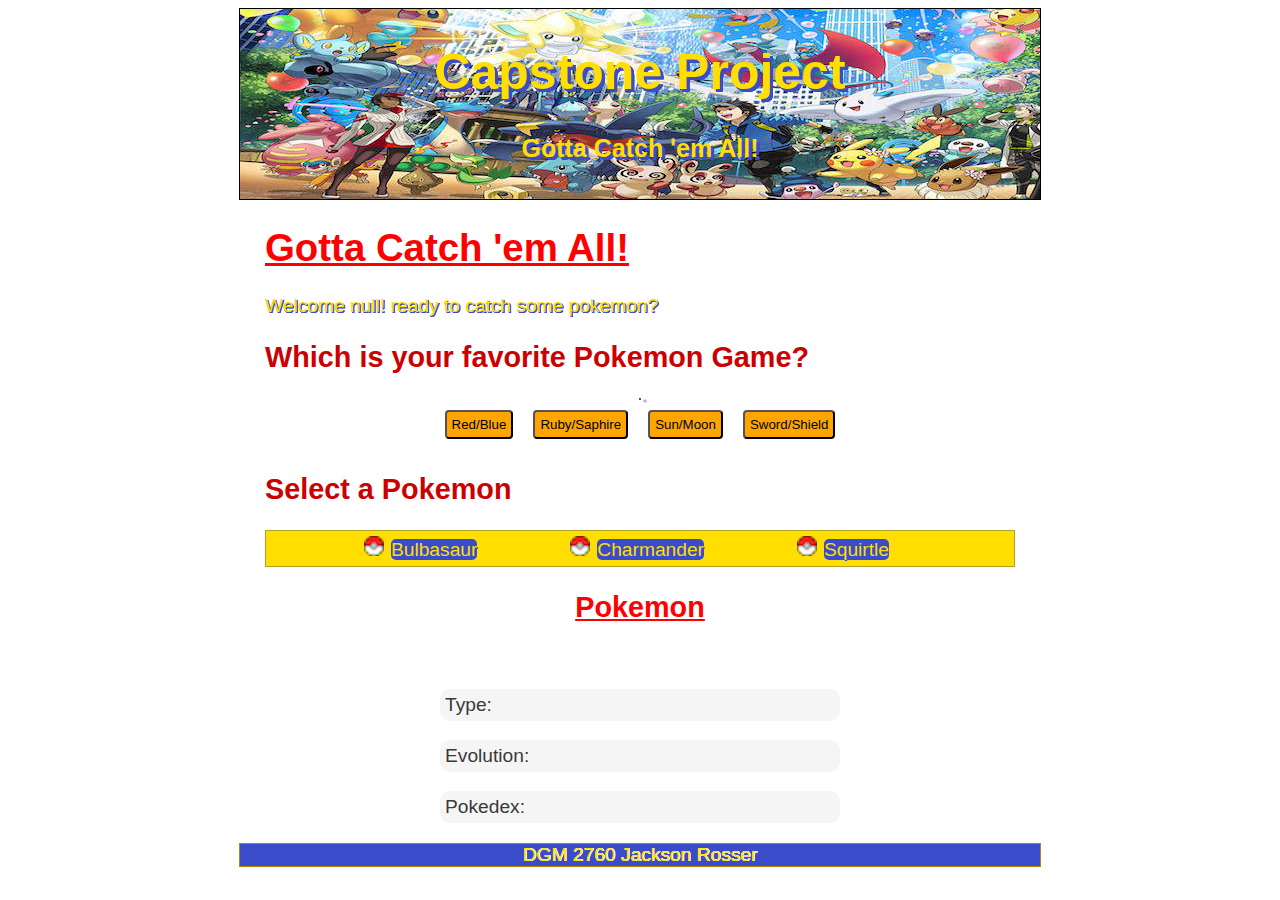
<file: Capstone/index.html>
<!DOCTYPE html>
<html lang="en">

<head>
    <meta charset="UTF-8">
    <meta name="viewport" content="width=device-width, initial-scale=1.0">
    <title>Capstone Project </title>
    <link href="css/styles.css" rel="stylesheet" type="text/css" />
</head>

<body>
    <header>
        <h1 id="title">Capstone Project</h1>
        <h2 id="slogan">Gotta Catch 'em All!</h2>
    </header>

    <main>
        <h1 class="subHead">Gotta Catch 'em All!</h1>
        <p id="welcomeMessage"></p>
                <!--
Objectives: 
            If else/ or switch statements
            Create elements, set their values, and append them to the DOM using JAVA
            Custom Function that uses parameters and returns values
            Use template literals to combine strings and embedded expressions.
            Create JavaScript objects with properties and methods.
            Use modern JavaScript Array methods to create, append, copy, or delete items from arrays.
            Load an external JSON file or Fetch remote JSON data (e.g. from a favorite API) and display the data in your web page.

            THANKS SO MUCH FOR A GREAT SEMESTER :)

        -->
<h2 class="sectionHead">Which is your favorite Pokemon Game?</h2>
<div id="sectionOne">

<div id="gameDisplay">

</div>

<div id="buttonList">
    <button id="redBlue">Red/Blue</button>
    <button id="rubySaph">Ruby/Saphire</button>
    <button id="sunMoon">Sun/Moon</button>
    <button id="swordShield">Sword/Shield</button>
</div>
<p id="message"></p>
</div>
            <h2 class ="sectionHead">Select a Pokemon</h2>
            <ul class="starters">
                <li><a href="#" id="bulbasaur">Bulbasaur</a></li>
                <li><a href="#" id="charmander">Charmander</a></li>
                <li><a href="#" id='squirtle'>Squirtle</a></li>

            </ul>
<div id=pokeDetails>
            <h2 id="pokeName" class="subHead">Pokemon</h2>
            <img id="pokeImage">
            <p>Type: <span id="type"></span></p>
            <p>Evolution: <span id="evolution"></span></p>
            <p>Pokedex: <span id="pokedex"></span></p>


</div>
        
    </main>

    <footer>
        <p>DGM 2760 Jackson Rosser</p>
    </footer>
    <script type="text/javascript" src="javascript/main.js"></script>
</body>

</html>
</file>
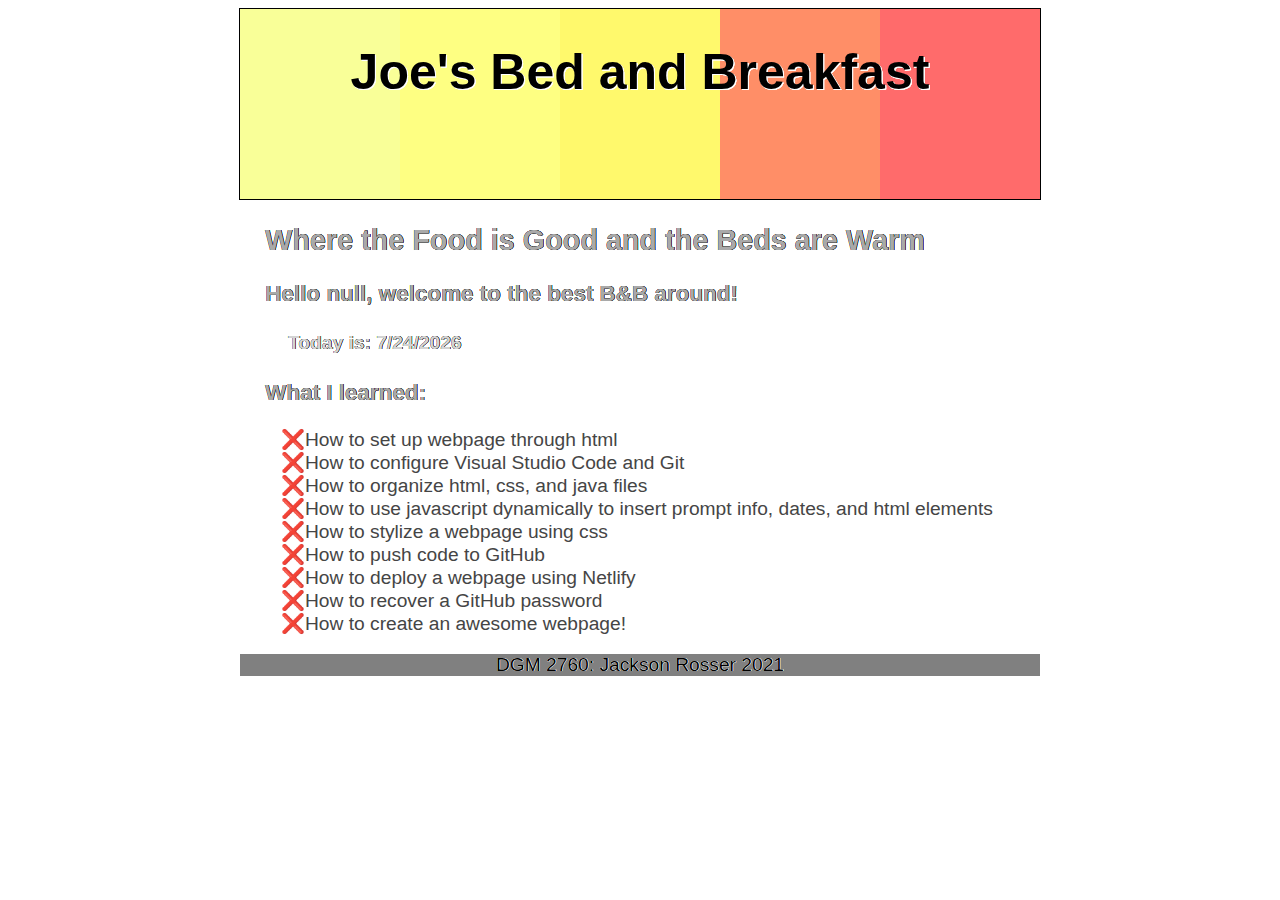
<file: unit01/index.html>
<!DOCTYPE html>
<html lang="en">

<head>
    <meta charset="UTF-8">
    <meta name="viewport" content="width=device-width, initial-scale=1.0">
    <title>01 Joe's Bed & Breakfast</title>
    <link href="css/styles.css" rel="stylesheet" type="text/css">
</head>

<body>
    <header>
        <h1 id="mainTitle"></h1>
        <!--<h2 id="slogan" class="subhead"></h2>-->
    </header>
    <main>
        <!--
            <h1 id="pageName"></h1> -->
        <h2 id="slogan" class="subhead"></h2>
        <h3 id="welcomeMessage"></h3>
        <h4 id="date"> Today is:
            <!--<script> 
                let theDate = new Date()
                document.write(theDate.toLocaleDateString())
                </script>-->

        </h4>

        <h3>What I learned:</h3>

        <ul id="objectives">
            <li>How to set up webpage through html</li>
            <li>How to configure Visual Studio Code and Git</li>
            <li>How to organize html, css, and java files</li>
            <li>How to use javascript dynamically to insert prompt info, dates, and html elements</li>
            <li>How to stylize a webpage using css</li>
            <li>How to push code to GitHub</li>
            <li>How to deploy a webpage using Netlify</li>
            <li>How to recover a GitHub password</li>
            <li>How to create an awesome webpage!</li>
        </ul>
    </main>
    <footer>
        <p>
            DGM 2760: Jackson Rosser 2021
        </p>
    </footer>
    <script type="text/javascript" src="javascript/main.js"></script>
</body>

</html>
</file>
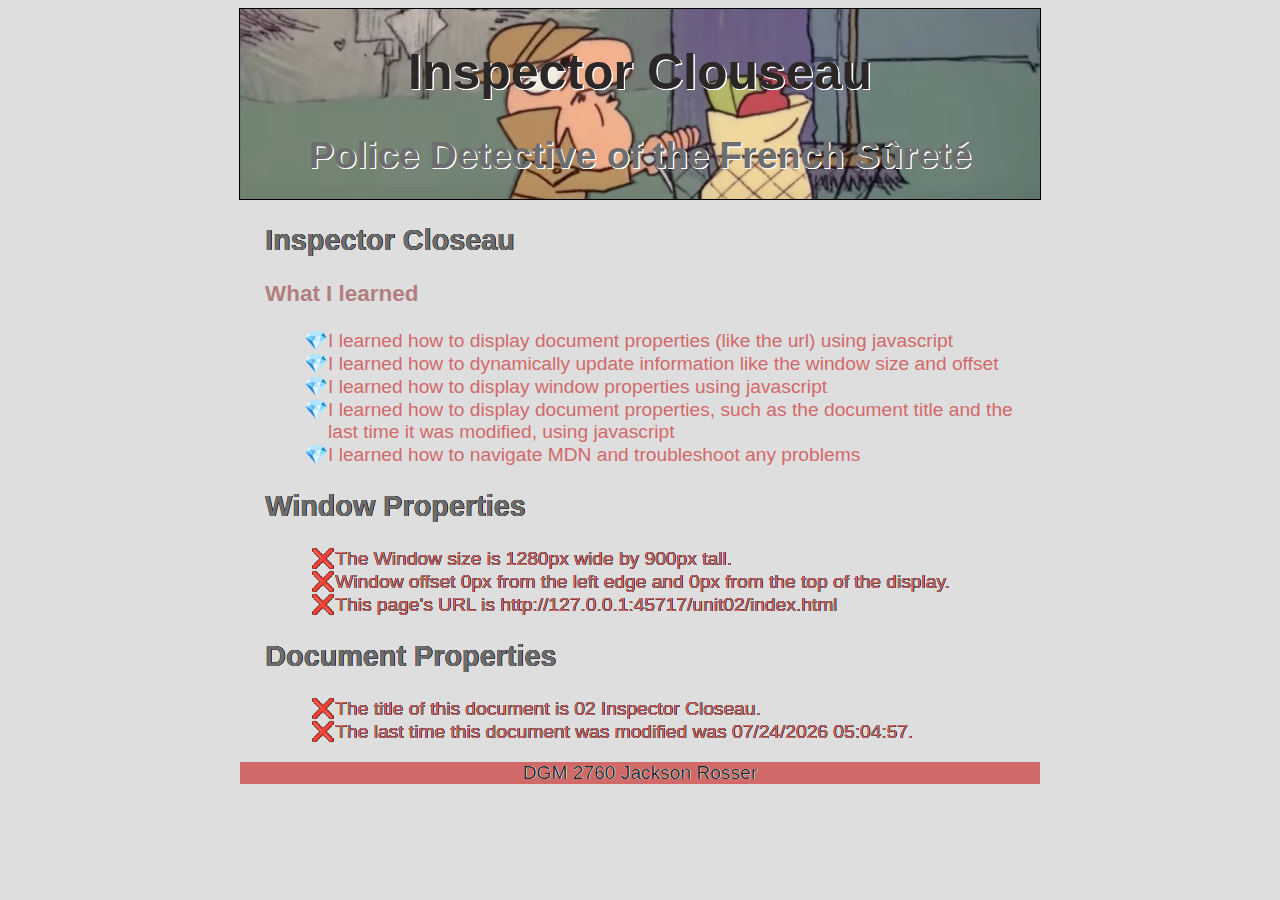
<file: unit02/index.html>
<!DOCTYPE html>
<html lang="en">  
  
<head>
    <meta charset="UTF-8">
    <meta name="viewport" content="width=device-width, initial-scale=1.0">
    <title>02 Inspector Closeau</title>

    <link href="css/styles.css" rel="stylesheet" type="text/css" />
</head>

<body onresize=reDisplay() onplaying =reDisplay()> 
    <header>
        <h1 id="title"></h1>
        <h2 id="slogan"></h2>
    </header>

    <main>
        <h2 class= "subHead">Inspector Closeau</h1>
        <h3>What I learned</h2>
        <ul class="objectives">
            <li>I learned how to display document properties (like the url) using javascript</li>
            <li>I learned how to dynamically update information like the window size and offset</li>
            <li>I learned how to display window properties using javascript</li>
            <li>I learned how to display document properties, such as the document title and the    last
                time it was modified, using javascript</li>
            <li>I learned how to navigate MDN and troubleshoot any problems</li>
        </ul>
        <h2>Window Properties</h2>
        <p id=windowProp class="info"></p>

        <h2>Document Properties</h2>
        <p id=documentProp class="info"></p>
    </main>
 
    <footer>
        <p>DGM 2760 Jackson Rosser</p>
    </footer>
    <script type="text/javascript" src="javascript/main.js"></script>
</body>

</html>
</file>
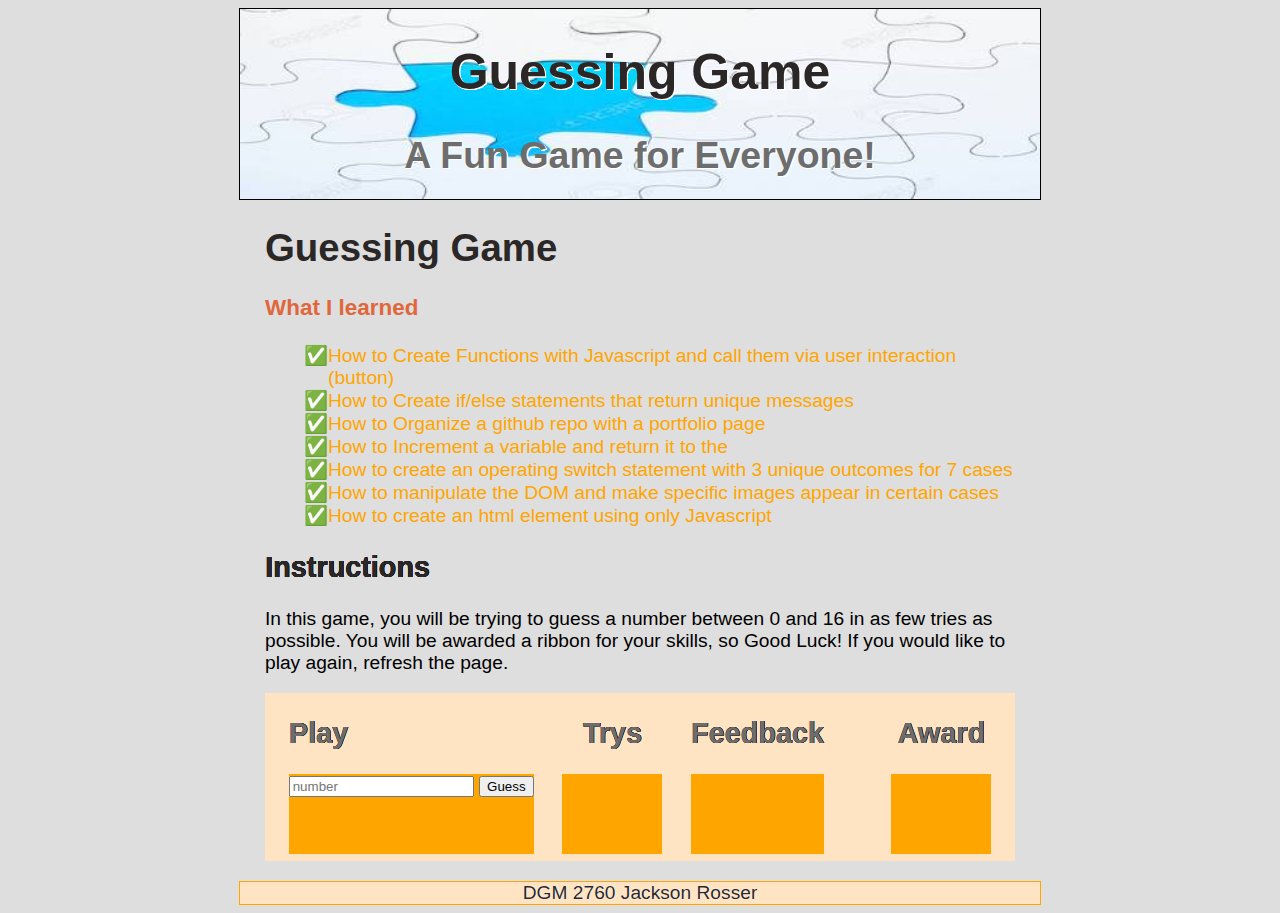
<file: unit03/index.html>
<!DOCTYPE html>
<html lang="en">

<head>
    <meta charset="UTF-8">
    <meta name="viewport" content="width=device-width, initial-scale=1.0">
    <title>03 Guessing Game</title>

    <link href="css/styles.css" rel="stylesheet" type="text/css" />
</head>

<body>
    <header>
        <h1 id="title"></h1>
        <h2 id="slogan"></h2>
    </header>

    <main>
        <h1 class="subHead">Guessing Game</h1>
        <h3>What I learned</h3>
        <ul class="objectives">
            <li>How to Create Functions with Javascript and call them via user interaction (button)</li>
            <li>How to Create if/else statements that return unique messages</li>
            <li>How to Organize a github repo with a portfolio page</li>
            <li>How to Increment a variable and return it to the </li>
            <li>How to create an operating switch statement with 3 unique outcomes for 7 cases</li>
            <li>How to manipulate the DOM and make specific images appear in certain cases</li>
            <li>How to create an html element using only Javascript</li>
        </ul>
        <h2 id="instructions">Instructions</h2>
        <p>In this game, you will be trying to guess a number between 0 and 16 in as few tries as possible.
            You will be awarded a ribbon for your skills, so Good Luck! If you would like to play again, refresh
            the page.
        </p>
        <div id="gameArea">
        <article class="a1">
            <h2>Play</h2>
            <div class="playingField">
                <input id="guess" type="number" placeholder="number" />
                <button onclick="evalGuess()">Guess</button>
            </div>
        </article>
        <article class="a2">
            <h2>Trys</h2>
            <div id="attempts" class="playingField"></div>
        </article>

        <article class="a3">
            <h2>Feedback</h2>
            <div id="feedback" class="playingField"></div>
        </article>
        <div class="collapse"></div>
        <article class="a4">
            <h2>Award</h2>
            <div id="ribbon" class="playingField"></div>
        </article>
    </div>
    </main>

    <footer>
        <p>DGM 2760 Jackson Rosser</p>
    </footer>
    <script type="text/javascript" src="javascript/main.js"></script>
</body>

</html>
</file>
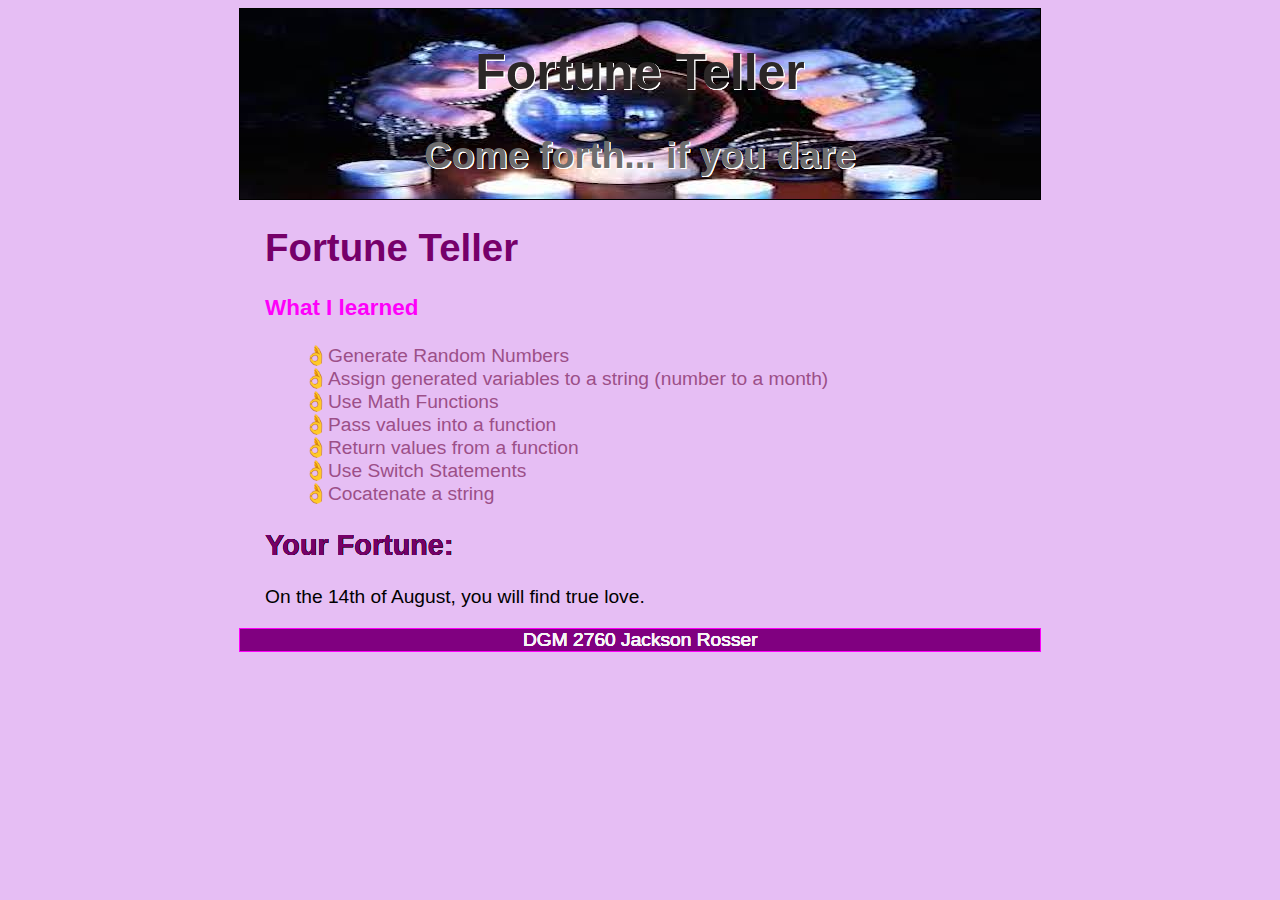
<file: unit04/index.html>
<!DOCTYPE html>
<html lang="en">

<head>
    <meta charset="UTF-8">
    <meta name="viewport" content="width=device-width, initial-scale=1.0">
    <title>04 Fortune Teller</title>

    <link href="css/styles.css" rel="stylesheet" type="text/css" />
</head>

<body>
    <header>
        <h1 id="title">Fortune Teller</h1>
        <h2 id="slogan">Come forth... if you dare</h2>
    </header>

    <main>
        <h1 class="subHead">Fortune Teller </h1>
        <h3>What I learned</h3>
        <ul class="objectives">
            <li>Generate Random Numbers</li>
            <li>Assign generated variables to a string (number to a month)</li>
            <li>Use Math Functions</li>
            <li>Pass values into a function</li>
            <li>Return values from a function</li>
            <li>Use Switch Statements</li>
            <li>Cocatenate a string</li>
        </ul>
        <h2 class="subHead">Your Fortune:</h2>

        <p id="fortune"></p>

    </main>

    <footer>
        <p>DGM 2760 Jackson Rosser</p>
    </footer>
    <script type="text/javascript" src="javascript/main.js"></script>
</body>

</html>
</file>
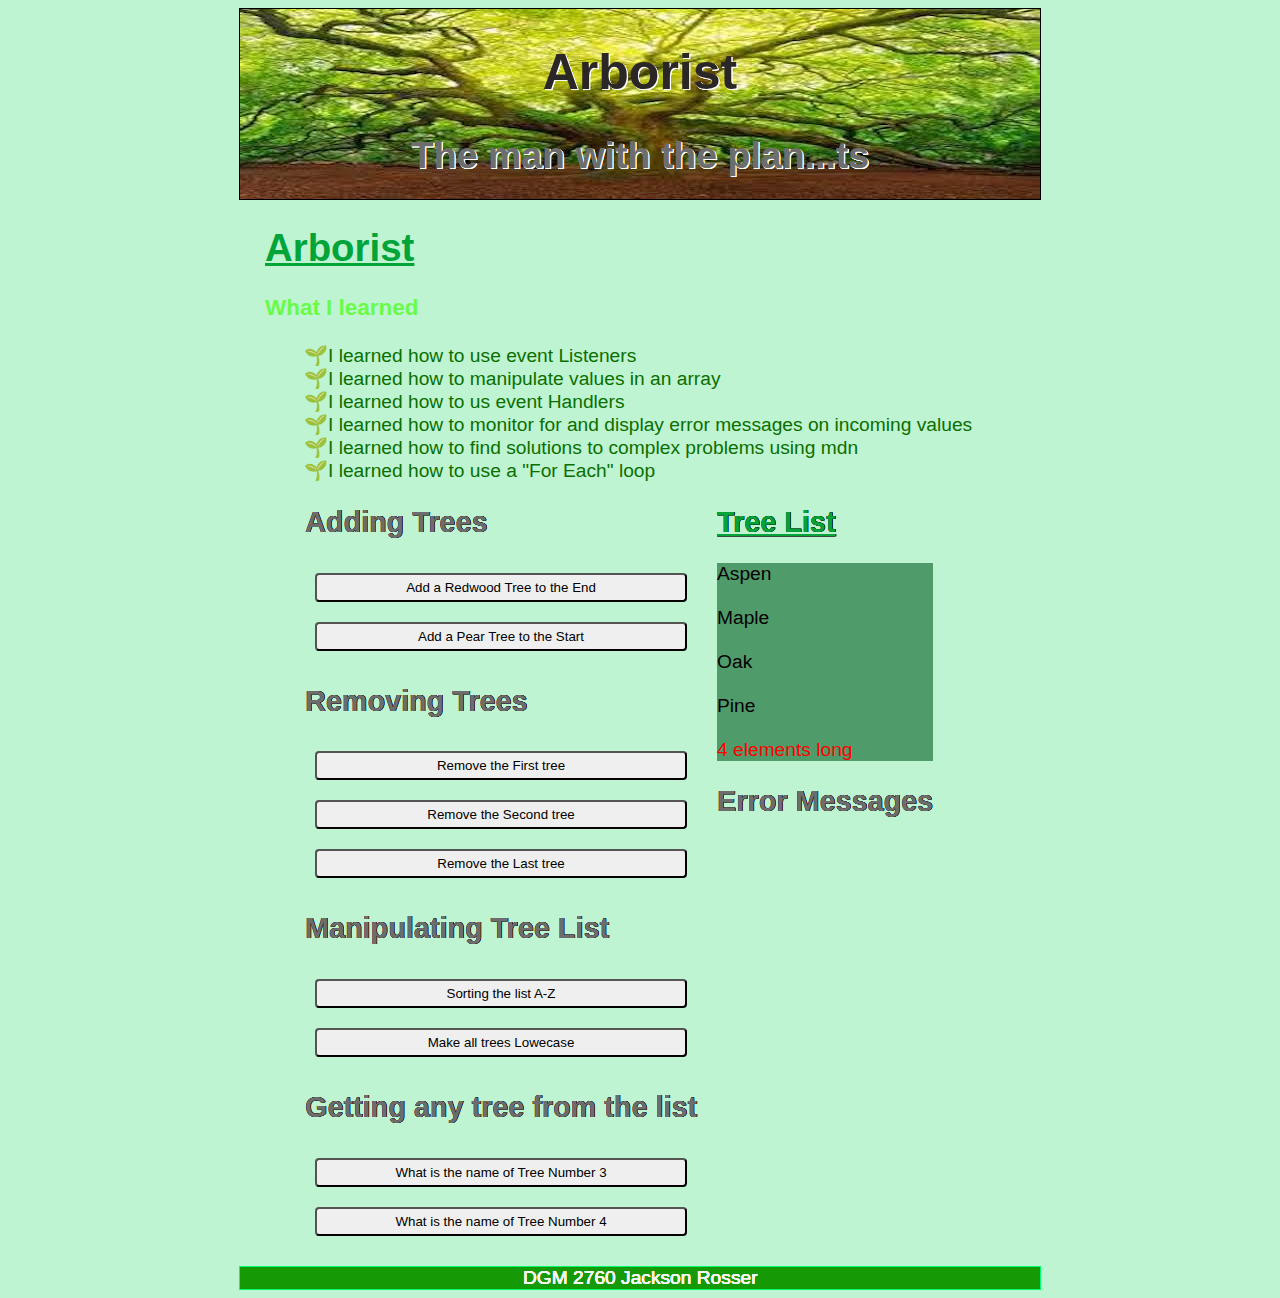
<file: unit05/index.html>
<!DOCTYPE html>
<html lang="en">

<head>
    <meta charset="UTF-8">
    <meta name="viewport" content="width=device-width, initial-scale=1.0">
    <title>05 Arborist</title>

    <link href="css/styles.css" rel="stylesheet" type="text/css" />
</head>

<body>
    <header>
        <h1 id="title">Arborist</h1>
        <h2 id="slogan">The man with the plan...ts</h2>
    </header>

    <main>
        <h1 class="subHead">Arborist</h1>
        <h3>What I learned</h3>
        <ul class="objectives">
            <li>I learned how to use event Listeners</li>
            <li>I learned how to manipulate values in an array</li>
            <li>I learned how to us event Handlers</li>
            <li>I learned how to monitor for and display error messages on incoming values</li>
            <li>I learned how to find solutions to complex problems using mdn</li>
            <li>I learned how to use a "For Each" loop</li>

            <div id="newArea">

                <div id="buttonArea">
                    <h2>Adding Trees</h2>
                    <div class="buttonList">
                    <button id="add_redwood">Add a Redwood Tree to the End</button>
                    <button id="add_pear">Add a Pear Tree to the Start</button>
                    </div>
                    <h2>Removing Trees</h2>
                    <div class="buttonList">
                    <button id="remove_tree1">Remove the First tree</button>
                    <button id="remove_tree2">Remove the Second tree </button>
                    <button id="remove_treeLast">Remove the Last tree</button>
                    </div>
                    <h2>Manipulating Tree List</h2>
                    <div class="buttonList">
                    <button id="sortTrees">Sorting the list A-Z</button>
                    <button id="lowerTrees">Make all trees Lowecase</button>
                    </div>
                    <h2>Getting any tree from the list</h2>
                    <div class="buttonList">
                    <button id="showName3">What is the name of Tree Number 3</button>
                    <button id="showName4">What is the name of Tree Number 4</button>
                    </div>
                </div>

                <div id="displayArea">
                    <aside>
                        <h2 class="subHead">Tree List</h2>
                        <div id="treeDisplay"></div>
                        <h2>Error Messages</h2>
                        <div id="errorDisplay"></div>
                    </aside>
                </div>

            </div>
    </main>

    <footer>
        <p>DGM 2760 Jackson Rosser</p>
    </footer>
    <script type="text/javascript" src="javascript/main.js"></script>
</body>

</html>
</file>
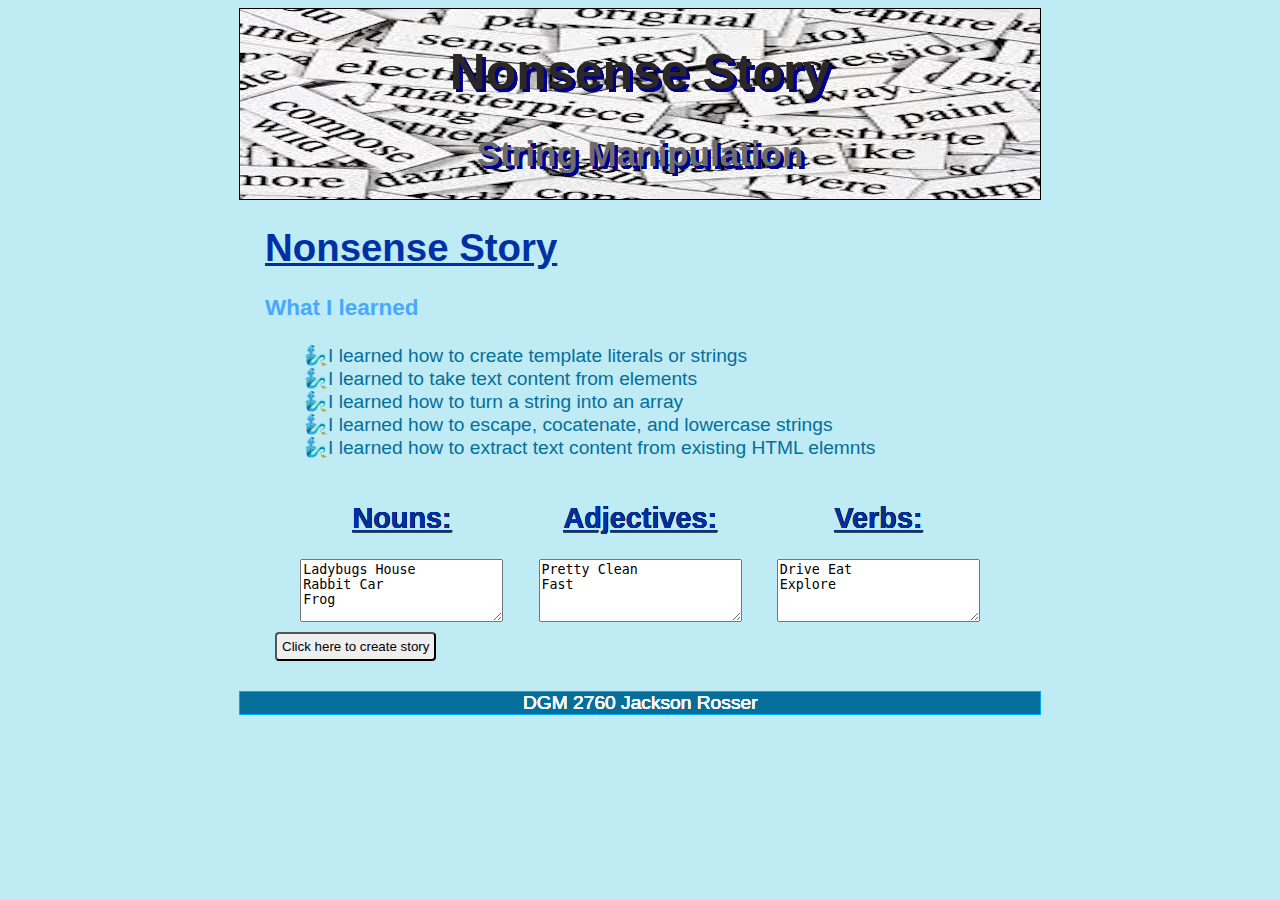
<file: unit06/index.html>
<!DOCTYPE html>
<html lang="en">

<head>
    <meta charset="UTF-8">
    <meta name="viewport" content="width=device-width, initial-scale=1.0">
    <title>06 Nonsense Story </title>
    <link href="css/styles.css" rel="stylesheet" type="text/css" />
</head>

<body>
    <header>
        <h1 id="title">Nonsense Story</h1>
        <h2 id="slogan">String Manipulation</h2>
    </header>

    <main>
        <h1 class="subHead">Nonsense Story</h1>
        <h3>What I learned</h3>
        <ul class="objectives">
            <li>I learned how to create template literals or strings</li>
            <li>I learned to take text content from elements</li>
            <li>I learned how to turn a string into an array</li>
            <li>I learned how to escape, cocatenate, and lowercase strings</li>
            <li>I learned how to extract text content from existing HTML elemnts</li>
        </ul>

            <div id="newArea">
                <article>
                    <h2>Nouns:</h2>
                    <textarea id="nouns">Ladybugs House
Rabbit Car
Frog</textarea>
                </article>

                <article>
                    <h2>Adjectives:</h2>
                    <textarea id="adjectives">
Pretty Clean
Fast</textarea>
                </article>

                <article>
                    <h2>Verbs:</h2>
                    <textarea id="verbs">
Drive Eat
Explore</textarea>
                </article>
            </div>
    <button onclick="tellStory()">Click here to create story</button>
            <div id="storyDisplay">
                <p id="story"></p>
            </div>
    </main>

    <footer>
        <p>DGM 2760 Jackson Rosser</p>
    </footer>
    <script type="text/javascript" src="javascript/main.js"></script>
</body>

</html>
</file>
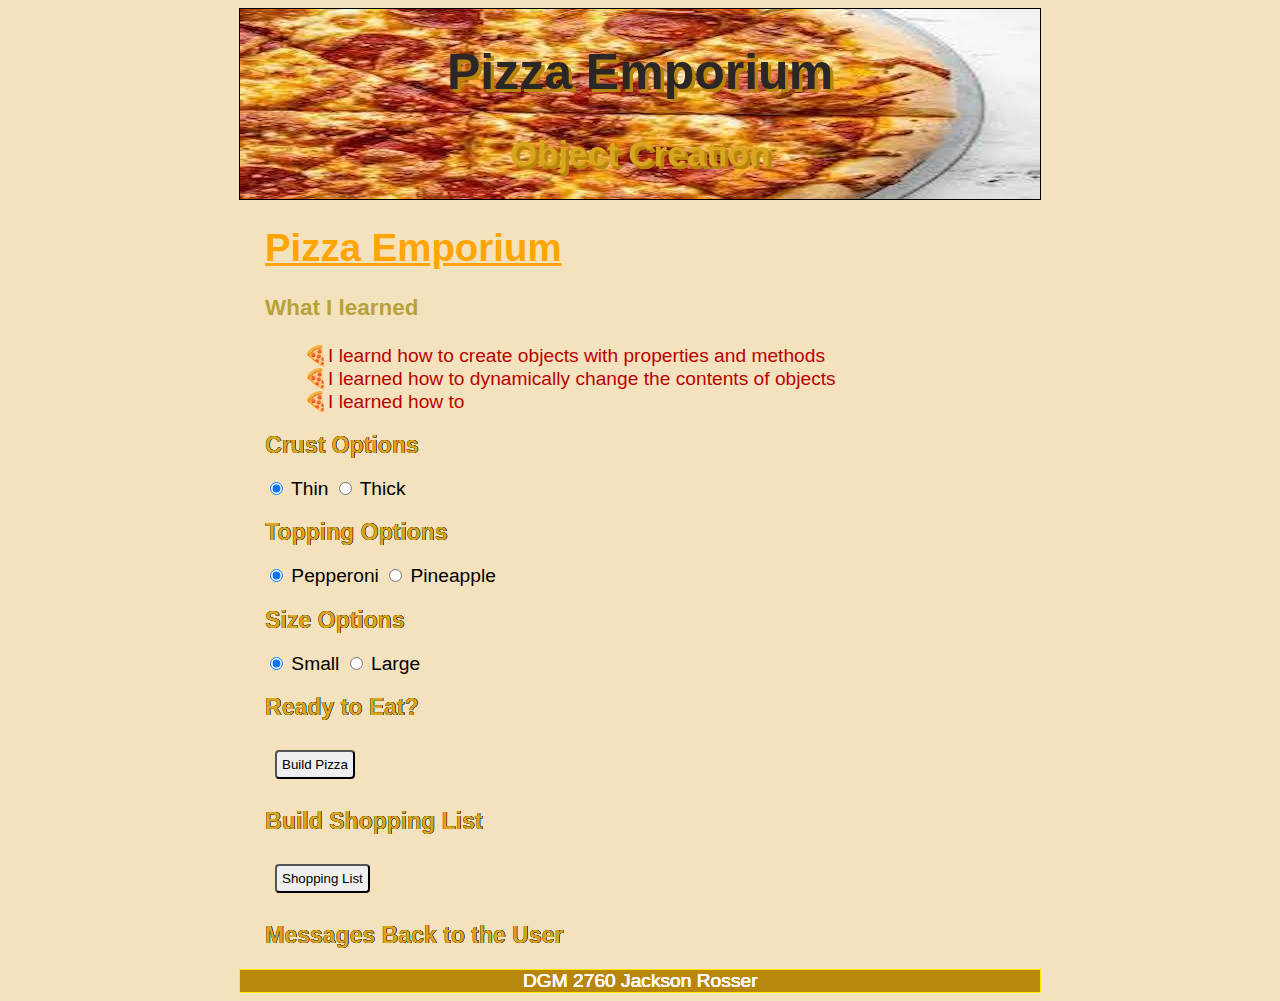
<file: unit07/index.html>
<!DOCTYPE html>
<html lang="en">

<head>
    <meta charset="UTF-8">
    <meta name="viewport" content="width=device-width, initial-scale=1.0">
    <title>07 Pizza Emporium </title>
    <link href="css/styles.css" rel="stylesheet" type="text/css" />
</head>

<body>
    <header>
        <h1 id="title">Pizza Emporium</h1>
        <h2 id="slogan">Object Creation</h2>
    </header>

    <main>
        <h1 class="subHead">Pizza Emporium</h1>
        <h3>What I learned</h3>
        <ul class="objectives">
            <li>I learnd how to create objects with properties and methods</li>
            <li>I learned how to dynamically change the contents of objects</li>
            <li>I learned how to </li>
        </ul>
        <div id="menu">
            
                <h2>Crust Options</h2>
                <input type="radio" id="thin" name="crust" value="thin" checked>
                <label for="thin">Thin</label>

                <input type="radio" id="thick" name="crust" value="thick">
                <label for="thick">Thick</label>

                <h2>Topping Options</h2>
                <input type="radio" id="pepperoni" name="topping" value="pepperoni" checked>
                <label for="pepperoni">Pepperoni</label>

                <input type="radio" id="pineapple" name="topping" value="pineapple">
                <label for="pineapple">Pineapple</label>

                <h2>Size Options</h2>
                <input type="radio" id="small" name="size" value="small" checked>
                <label for="small">Small</label>

                <input type="radio" id="large" name="size" value="large">
                <label for="large">Large</label>
                <h2>Ready to Eat?</h2>
                <button id="build">Build Pizza</button>

                <h2>Build Shopping List</h2>
                <button id="shopping">Shopping List</button>
            

            
                <h2>Messages Back to the User</h2>
                <p id="feedback"></p>

                
            
        </div>
    </main>

    <footer>
        <p>DGM 2760 Jackson Rosser</p>
    </footer>
    <script type="text/javascript" src="javascript/main.js"></script>
</body>

</html>
</file>
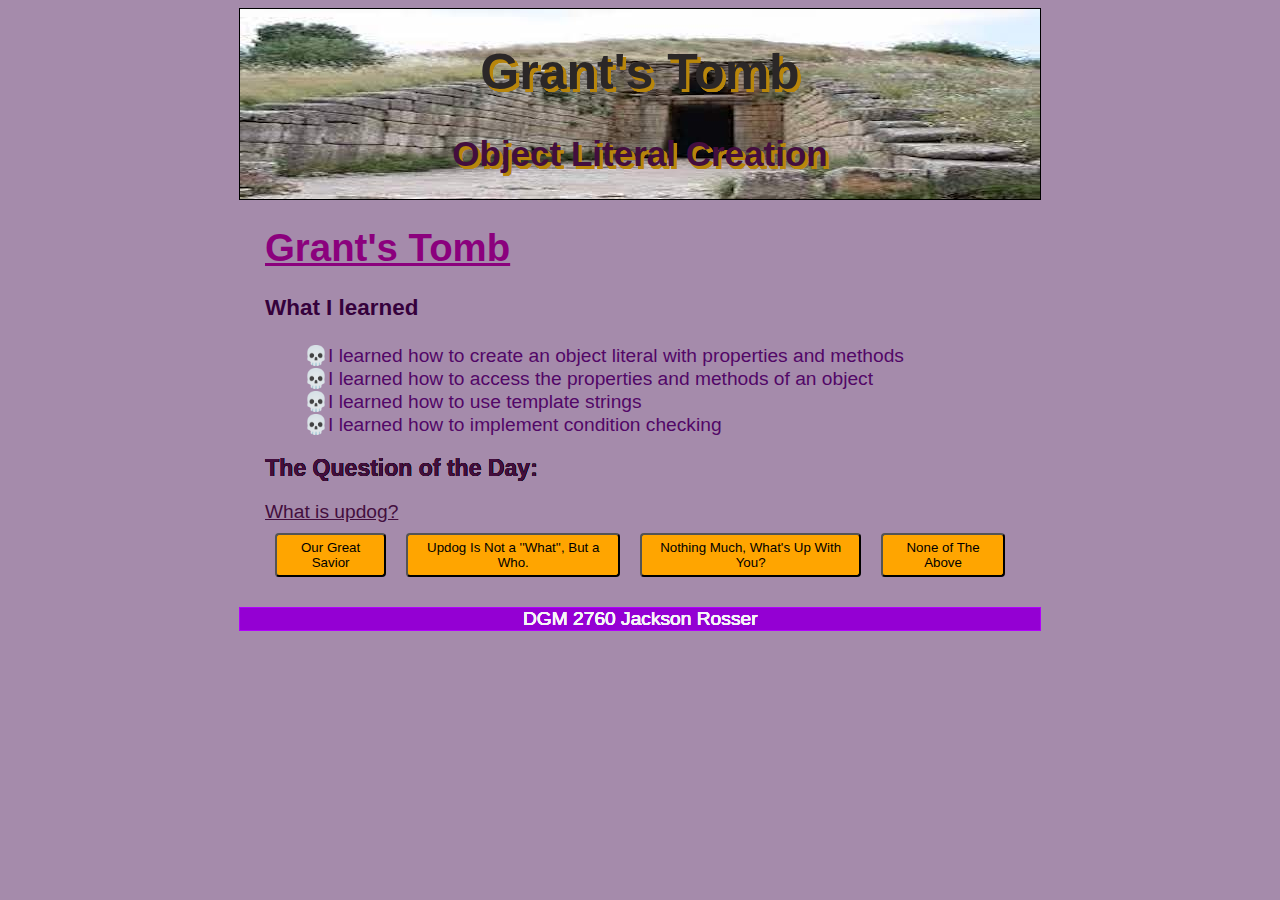
<file: unit08/index.html>
<!DOCTYPE html>
<html lang="en">

<head>
    <meta charset="UTF-8">
    <meta name="viewport" content="width=device-width, initial-scale=1.0">
    <title>08 Grant's Tomb </title>
    <link href="css/styles.css" rel="stylesheet" type="text/css" />
</head>

<body>
    <header>
        <h1 id="title">Grant's Tomb</h1>
        <h2 id="slogan">Object Literal Creation</h2>
    </header>

    <main>
        <h1 class="subHead">Grant's Tomb</h1>
        <h3>What I learned</h3>
        <ul class="objectives">
            <li>I learned how to create an object literal with properties and methods</li>
            <li>I learned how to access the properties and methods of an object</li>
            <li>I learned how to use template strings</li>
            <li>I learned how to implement condition checking</li>
        </ul>
        <div id="menu">
            <h2>The Question of the Day:</h2>
            <div id = "stem"></div>
            <div id= "buttons">
                <button id="answer1"></button>
                <button id="answer2"></button>
                <button id="answer3"></button>
                <button id="answer4"></button>
            </div>
            <div class= "feedback">

            </div>

        </div>
    </main>

    <footer>
        <p>DGM 2760 Jackson Rosser</p>
    </footer>
    <script type="text/javascript" src="javascript/main.js"></script>
</body>

</html>
</file>
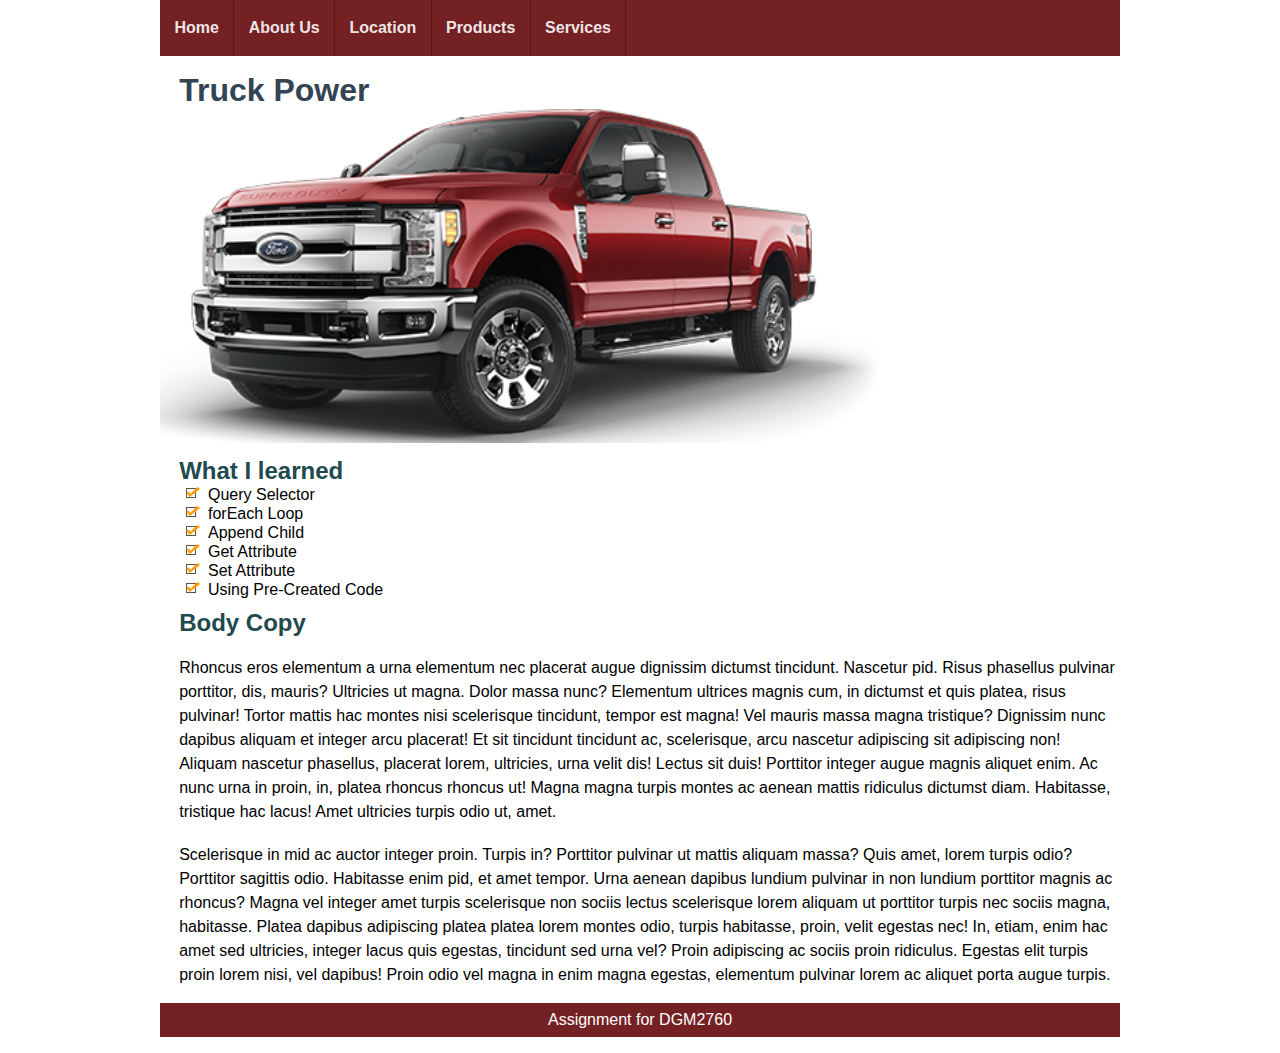
<file: unit09/index.html>
<!doctype html>
<html>
<head>
<!-- TELLS PHONES NOT TO LIE ABOUT THEIR WIDTH -->
<meta name="viewport" content="width=device-width, initial-scale=1, maximum-scale=1">
<meta charset="UTF-8">
<title>09 Menu Duplication</title>
<link href="css/styles.css" rel="stylesheet" type="text/css">

</head>

<body>
<div class="smallMenuLink"><a href="#smallNavArea">MENU</a></div>


<nav>
<ul id="primaryNavigation">
<li><a href="index.html">Home</a></li>
<li><a href="about.html">About Us</a></li>
<li><a href="location.html">Location</a></li>
<li><a href="products.html">Products</a></li>
<li><a href="services.html">Services</a></li>
</ul>
<div class="keepOpen"></div>
</nav>


<main>
<h1>Truck Power</h1>
<img class="myPhoto" src="images/truck.png">
<h2>What I learned</h2>
<ul class="objectives">
<li>Query Selector</li>
<li>forEach Loop</li>
<li>Append Child</li>
<li>Get Attribute</li>
<li>Set Attribute</li>
<li>Using Pre-Created Code</li>
</ul>

<h2>Body Copy</h2>
<p>Rhoncus eros elementum a urna elementum nec placerat augue dignissim dictumst tincidunt. Nascetur pid. Risus phasellus pulvinar porttitor, dis, mauris? Ultricies ut magna. Dolor massa nunc? Elementum ultrices magnis cum, in dictumst et quis platea, risus pulvinar! Tortor mattis hac montes nisi scelerisque tincidunt, tempor est magna! Vel mauris massa magna tristique? Dignissim nunc dapibus aliquam et integer arcu placerat! Et sit tincidunt tincidunt ac, scelerisque, arcu nascetur adipiscing sit adipiscing non! Aliquam nascetur phasellus, placerat lorem, ultricies, urna velit dis! Lectus sit duis! Porttitor integer augue magnis aliquet enim. Ac nunc urna in proin, in, platea rhoncus rhoncus ut! Magna magna turpis montes ac aenean mattis ridiculus dictumst diam. Habitasse, tristique hac lacus! Amet ultricies turpis odio ut, amet.</p>

<p>Scelerisque in mid ac auctor integer proin. Turpis in? Porttitor pulvinar ut mattis aliquam massa? Quis amet, lorem turpis odio? Porttitor sagittis odio. Habitasse enim pid, et amet tempor. Urna aenean dapibus lundium pulvinar in non lundium porttitor magnis ac rhoncus? Magna vel integer amet turpis scelerisque non sociis lectus scelerisque lorem aliquam ut porttitor turpis nec sociis magna, habitasse. Platea dapibus adipiscing platea platea lorem montes odio, turpis habitasse, proin, velit egestas nec! In, etiam, enim hac amet sed ultricies, integer lacus quis egestas, tincidunt sed urna vel? Proin adipiscing ac sociis proin ridiculus. Egestas elit turpis proin lorem nisi, vel dapibus! Proin odio vel magna in enim magna egestas, elementum pulvinar lorem ac aliquet porta augue turpis.</p>



</main>
<nav id="smallNavArea"></nav>
<footer>
<p>Assignment for DGM2760</p>
</footer>

</body>
<script type="text/javascript" src="js/main.js"></script>
</html>
</file>
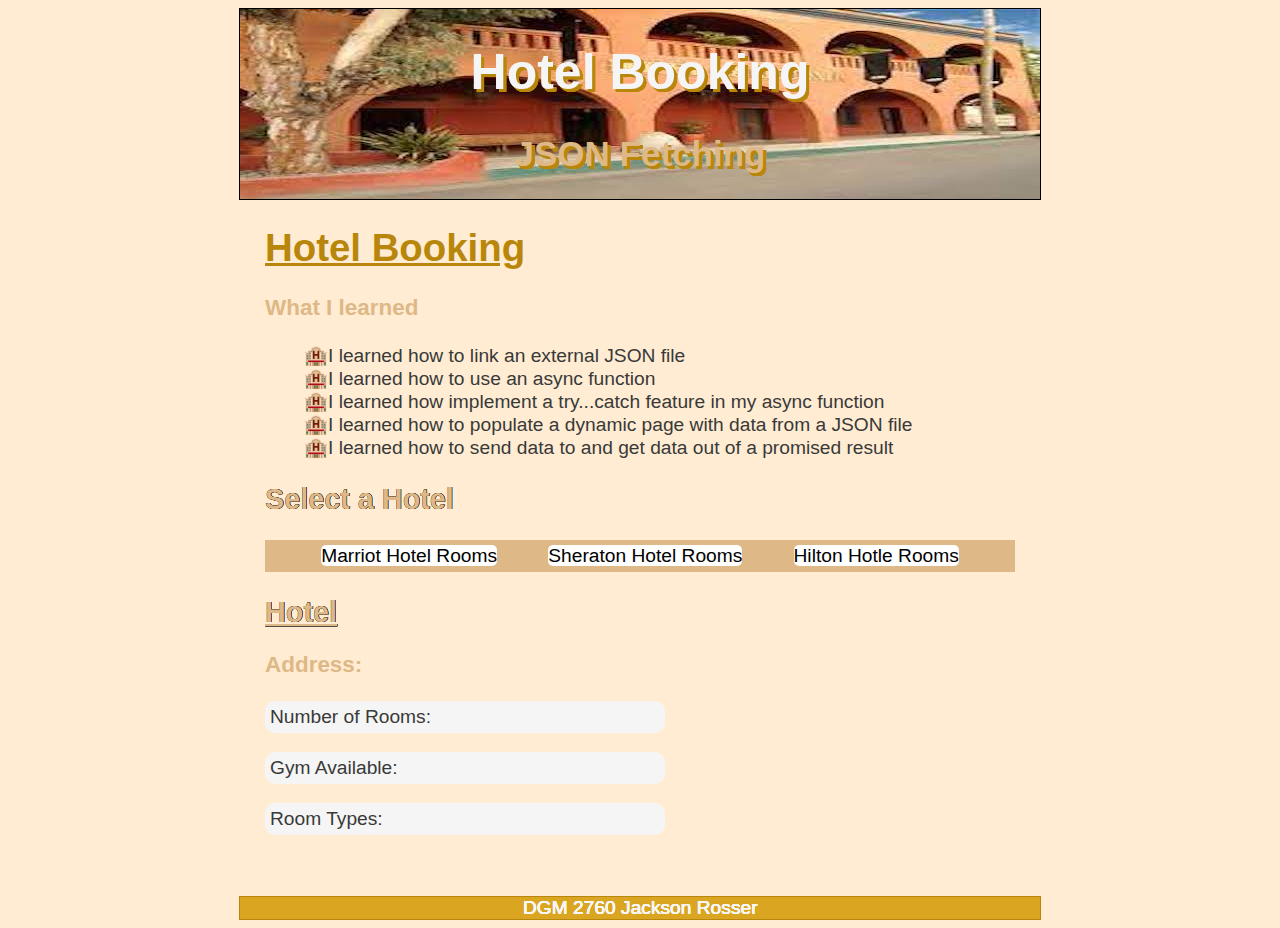
<file: unit10/index.html>
<!DOCTYPE html>
<html lang="en">

<head>
    <meta charset="UTF-8">
    <meta name="viewport" content="width=device-width, initial-scale=1.0">
    <title>10 Hotel Booking </title>
    <link href="css/styles.css" rel="stylesheet" type="text/css" />
</head>

<body>
    <header>
        <h1 id="title">Hotel Booking</h1>
        <h2 id="slogan">JSON Fetching</h2>
    </header>

    <main>
        <h1 class="subHead">Hotel Booking</h1>
        <h3>What I learned</h3>
        <ul class="objectives">
            <li>I learned how to link an external JSON file</li>
            <li>I learned how to use an async function</li>
            <li>I learned how implement a try...catch feature in my async function</li>
            <li>I learned how to populate a dynamic page with data from a JSON file</li>
            <li>I learned how to send data to and get data out of a promised result</li>
        </ul>
        
            <h2>Select a Hotel</h2>
            <ul class="hotels">
                <li><a href="#" id="marriot">Marriot Hotel Rooms</a></li>
                <li><a href="#" id="sheraton">Sheraton Hotel Rooms</a></li>
                <li><a href="#" id='hilton'>Hilton Hotle Rooms</a></li>

            </ul>
<div id=hotelDetails>
            <h2 id="hotelName">Hotel</h2>
            <h3>Address: <span id="address"></span></h3>
            <p>Number of Rooms:<span id="rooms"></span></p>
            <p>Gym Available:<span id="gym"></span></p>
            <p>Room Types:<span id="type"></span></p>
<img id="roomImage">

</div>
        
    </main>

    <footer>
        <p>DGM 2760 Jackson Rosser</p>
    </footer>
    <script type="text/javascript" src="javascript/main.js"></script>
</body>

</html>
</file>
<file: Capstone/css/styles.css>
body {
    font-family: Arial, Helvetica, sans-serif;
    background-color: white;
    font-size: larger;
} 
header {
    max-width: 800px;
    margin: 0 auto;
    text-align: center;
    border: solid 1px;
    background-image: url("../images/pokemon.jpg");
    background-size: cover;
    height: 190px;
    
   
    font-size: 25px;
}
header h1, #slogan{
    color: #FFDE00;
    text-shadow: #3b4cca 3px 3px, #3b4cca 3px 3px, #3b4cca 3px 3px, #3b4cca 3px 3px;
}
#slogan{
    font-size: 25px;
}


#pokeName{
    text-decoration: underline;
}
.starters{
    list-style-type: none;
    display: flex;
    align-items: center;
    border: 1px solid #b3a125;
    background-color: #FFDE00;
    justify-content: space-evenly;
    padding-left: 0px;
    
}
.starters{
    padding: 5px;
}
.starters a{
    text-decoration: none;
    background-color: white;
    border-radius: 5px;
    color: black;
}
#pokeDetails p{
padding: 5px;
display:block;
border-radius: 10px;
background-color: whitesmoke;
block-size: auto;
writing-mode: vertical-lr;
block-size: auto;
writing-mode: horizontal-tb;
color: rgb(57, 57, 57);
}
#pokeDetails{
    max-width: 400px;
    margin: 0px auto;
}
#pokeImage{
margin-left: 100px;
}
#pokeName{
    text-align: center;
}
.starters li{
    margin:0px;
}
article{
    display:flex;
    flex-direction: column;
    align-items: center;
}
#nouns{
    margin: 0px;
    width: 197px;
    height: 57px;
}
#verbs{
    margin: 0px;
    width: 197px;
    height: 57px;
}
#adjectives{
    margin: 0px;
    width: 197px;
    height: 57px;
}
#storyDisplay{
    margin:left;
    background-color: rgb(228, 247, 251);
}
#displayArea{
    margin-left: 20px;
}
#treeDisplay{
    background-color: rgb(79, 156, 106);
}
#buttonList{
    display:flex;
    justify-content: center;
}

#gameDisplay{
    display: flex;
    justify-content: center;
    
}
#gameDisplay img{
    border: solid 1px #3b4cca;
    box-shadow: 5px 2px 2px #3b4cca;
}
#message{
    text-align: center;
    color: #FFDE00;
    text-shadow: #3b4cca 1px 1px, #3b4cca 1px 1px, #3b4cca 1px 1px, #3b4cca 1px 1px;
}
#welcomeMessage{
    color: #FFDE00;
    text-shadow: #3b4cca 1px 1px, #3b4cca 1px 1px, #3b4cca 1px 1px, #3b4cca 1px 1px;
}
button{
    border-radius: 4px;
    padding: 5px;
    margin: 10px;
    background-color: orange
}
.subHead{
    color: #FF0000;
    text-decoration: underline;
}
span{
    color: #FF0000;
}
#buttons{
    display: flex;
    
}

.sectionHead{
    color:#CC0000;
}
li{
    color: #FF0000;
    margin-left: 23px;
}
main{
    max-width: 750px;
    margin: 0 auto;
}
footer{
    display: flex;
    justify-content: center;
    background-color: #3b4cca;
    max-height: auto;  
    max-width: 800px;
    margin: auto; 
    border: solid 1px darkgoldenrod;
    margin-top: 20px;
}
.info{
    color: rgb(210, 105, 105);
    text-shadow: black .25px .25px, black .25px .25px, black .25px .25px, black .25px .25px;
    padding-left: 46px;
}
footer p{
    color: #FFDE00;
    margin: auto;
    
    text-shadow: white .25px .25px, white .25px .25px, white .25px .25px, white .25px .25px;
}


.starters li{
    list-style-image: url("../images/Pokeball.png");
    
}
.starters a{
    color: #FFDE00;
    text-shadow: #3b4cca .5px .5px, #3b4cca .5px .5px, #3b4cca .5px .5px, #3b4cca .5px .5px;
    background-color: #3b4cca;
}
.starters ul{
    background-color: #FFDE00;
}
li ::marker{
    height: 20px;
}
</file>
<file: unit01/css/styles.css>
body {
    font-family: Arial, Helvetica, sans-serif;
    background-color: white;
    font-size: larger;
}
header {
    max-width: 800px;
    margin: 0 auto;
    text-align: center;
    border: solid 1px;
    background-image: url("../images/b&b.jpg");
    background-size: cover;
    height: 190px;
    text-shadow: white 1px 1px, white 1px 1px, white 1px 1px, white 1px 1px;
    font-size: 25px;
}
h2, h3{
    color: darkgrey;
    text-shadow: black .25px .25px, black .25px .25px, black .25px .25px, black .25px .25px;
}
h4{
    text-shadow: black .25px .25px, black .25px .25px, black .25px .25px, black .25px .25px;
    color:lightgrey;
    margin-left: 23px;
}
main{
    max-width: 750px;
    margin: 0 auto;
}
footer{
    display: flex;
    justify-content: center;
    background-color: grey;
    max-height: auto;
    max-width: 800px;
    margin: auto;
}
footer p{
    margin: auto;
    text-shadow: white .25px .25px, white .25px .25px, white .25px .25px, white .25px .25px;
}
li::marker{
content: "❌"
}
ul{
    color: rgb(69, 69, 69);
}
</file>
<file: unit02/css/styles.css>
body {
    font-family: Arial, Helvetica, sans-serif;
    background-color: rgb(222, 222, 222);
    font-size: larger;
} 
header {
    max-width: 800px;
    margin: 0 auto;
    text-align: center;
    border: solid 1px;
    background-image: url("../images/inspector.jpg");
    background-size: cover;
    height: 190px;
    text-shadow: white 1px 1px, white 1px 1px, white 1px 1px, white 1px 1px;
    font-size: 25px;
}
h1{
    color: rgb(43, 39, 39);
}
h2 {
    color: rgb(110, 109, 109);
    text-shadow: black .25px .25px, black .25px .25px, black .25px .25px, black .25px .25px;
}
#slogan{
    margin-top: 0px;
    text-shadow: white 1px 1px, white 1px 1px, white 1px 1px, white 1px 1px;
}

h3{
    color: rgb(178, 126, 126);
}
li{
    color:rgb(210, 105, 105);
    margin-left: 23px;
}
main{
    max-width: 750px;
    margin: 0 auto;
}
footer{
    display: flex;
    justify-content: center;
    background-color: rgb(210, 105, 105);
    max-height: auto;  
    max-width: 800px;
    margin: auto; 
}
.info{
    color: rgb(210, 105, 105);
    text-shadow: black .25px .25px, black .25px .25px, black .25px .25px, black .25px .25px;
    padding-left: 46px;
}
footer p{
    color: rgb(43, 39, 39);
    margin: auto;
    text-shadow: white .25px .25px, white .25px .25px, white .25px .25px, white .25px .25px;
}
li::marker{
content: "💎"
}
ul{
    color: rgb(69, 69, 69);
}
</file>
<file: unit03/css/styles.css>
body {
    font-family: Arial, Helvetica, sans-serif;
    background-color: rgb(222, 222, 222);
    font-size: larger;
} 
header {
    max-width: 800px;
    margin: 0 auto;
    text-align: center;
    border: solid 1px;
    background-image: url("../images/puzzle.jpg");
    background-size: cover;
    height: 190px;
    text-shadow: white 1px 1px, white 1px 1px, white 1px 1px, white 1px 1px;
    font-size: 25px;
}
h1{
    color: rgb(43, 39, 39);
}
h2 {
    color: rgb(110, 109, 109);
    text-shadow: black .25px .25px, black .25px .25px, black .25px .25px, black .25px .25px;
}
#instructions{
    color: rgb(43, 39, 39);
}
#slogan{
    margin-top: 0px;
    text-shadow: white 1px 1px, white 1px 1px, white 1px 1px, white 1px 1px;
}

h3{
    color: rgb(224, 103, 59);
}
li{
    color:orange;
    margin-left: 23px;
}
main{
    max-width: 750px;
    margin: 0 auto;
}
footer{
    display: flex;
    justify-content: center;
    background-color: bisque;
    max-height: auto;  
    max-width: 800px;
    margin: auto; 
    border: solid 1px orange;
    margin-top: 20px;
}
.info{
    color: rgb(210, 105, 105);
    text-shadow: black .25px .25px, black .25px .25px, black .25px .25px, black .25px .25px;
    padding-left: 46px;
}
footer p{
    color: rgb(43, 39, 39);
    margin: auto;
    
    text-shadow: white .25px .25px, white .25px .25px, white .25px .25px, white .25px .25px;
}
li::marker{
content: "✅"
}
ul{
    color: rgb(69, 69, 69);
} 
.playingField{
    background-color: orange;
    min-height: 5rem;
    max-width: 800px;
    margin: 0 auto;
    
}
.a1{
    min-width: auto;
    padding-bottom: 7px;
    padding-left: 5px;
    padding-right: 5px;
}
.a2, .a3, .a4{
    min-width: 100px;
    text-align: center;
    
    padding-bottom: 7px;
    padding-left: 5px;
    padding-right: 5px;
}
.collapse{
    min-width: 20px;
}
.a2 div{
    font-size: 2rem;
}
#gameArea{
    display: flex;
    justify-content: space-evenly;
    background-color: bisque;
}
</file>
<file: unit04/css/styles.css>
body {
    font-family: Arial, Helvetica, sans-serif;
    background-color: rgb(230, 190, 244);
    font-size: larger;
} 
header {
    max-width: 800px;
    margin: 0 auto;
    text-align: center;
    border: solid 1px;
    background-image: url("../images/fortuneTeller.jpg");
    background-size: cover;
    height: 190px;
    text-shadow: white 1px 1px, white 1px 1px, white 1px 1px, white 1px 1px;
    font-size: 25px;
}
.subHead{
    color: rgb(118, 0, 106);
}
h1{
    color: rgb(43, 39, 39);
}
h2 {
    color: rgb(110, 109, 109);
    text-shadow: black .25px .25px, black .25px .25px, black .25px .25px, black .25px .25px;
}
#instructions{
    color: rgb(43, 39, 39);
}
#slogan{
    margin-top: 0px;
    text-shadow: white 1px 1px, white 1px 1px, white 1px 1px, white 1px 1px;
}

h3{
    color: rgb(254, 0, 250);
}
li{
    color: rgb(156, 79, 136);
    margin-left: 23px;
}
main{
    max-width: 750px;
    margin: 0 auto;
}
footer{
    display: flex;
    justify-content: center;
    background-color: purple;
    max-height: auto;  
    max-width: 800px;
    margin: auto; 
    border: solid 1px rgb(254, 0, 250);
    margin-top: 20px;
}
.info{
    color: rgb(210, 105, 105);
    text-shadow: black .25px .25px, black .25px .25px, black .25px .25px, black .25px .25px;
    padding-left: 46px;
}
footer p{
    color: whitesmoke;
    margin: auto;
    
    text-shadow: white .25px .25px, white .25px .25px, white .25px .25px, white .25px .25px;
}
li::marker{
content: "👌"
}
ul{
    color: rgb(69, 69, 69);
} 

.a1{
    min-width: auto;
    padding-bottom: 7px;
    padding-left: 5px;
    padding-right: 5px;
}
.a2, .a3, .a4{
    min-width: 100px;
    text-align: center;
    
    padding-bottom: 7px;
    padding-left: 5px;
    padding-right: 5px;
}
.collapse{
    min-width: 20px;
}
.a2 div{
    font-size: 2rem;
}
#gameArea{
    display: flex;
    justify-content: space-evenly;
    background-color: bisque;
}
</file>
<file: unit05/css/styles.css>
body {
    font-family: Arial, Helvetica, sans-serif;
    background-color: rgb(190, 244, 209);
    font-size: larger;
} 
header {
    max-width: 800px;
    margin: 0 auto;
    text-align: center;
    border: solid 1px;
    background-image: url("../images/tree.jpg");
    background-size: cover;
    height: 190px;
    text-shadow: white 1px 1px, white 1px 1px, white 1px 1px, white 1px 1px;
    font-size: 25px;
}
#newArea{
    display:flex;
    flex-direction: row;
}
#displayArea{
    margin-left: 20px;
}
#treeDisplay{
    background-color: rgb(79, 156, 106);
}
.buttonList{
    display:flex;
    flex-direction: column;
}
button{
    border-radius: 4px;
    padding: 5px;
    margin: 10px; 
}
.subHead{
    color: rgb(0, 164, 57);
    text-decoration: underline;
}
span{
    color: red;
    size: 1px;
}
h1{
    color: rgb(43, 39, 39);
}
h2 {
    color: rgb(110, 109, 109);
    text-shadow: black .25px .25px, black .25px .25px, black .25px .25px, black .25px .25px;
}
#instructions{
    color: rgb(43, 39, 39);
}
#slogan{
    margin-top: 0px;
    text-shadow: white 1px 1px, white 1px 1px, white 1px 1px, white 1px 1px;
}

h3{
    color: rgb(106, 251, 73);
}
li{
    color: rgb(11, 111, 0);
    margin-left: 23px;
}
main{
    max-width: 750px;
    margin: 0 auto;
}
footer{
    display: flex;
    justify-content: center;
    background-color: rgb(21, 154, 6);
    max-height: auto;  
    max-width: 800px;
    margin: auto; 
    border: solid 1px rgb(0, 254, 110);
    margin-top: 20px;
}
.info{
    color: rgb(210, 105, 105);
    text-shadow: black .25px .25px, black .25px .25px, black .25px .25px, black .25px .25px;
    padding-left: 46px;
}
footer p{
    color: whitesmoke;
    margin: auto;
    
    text-shadow: white .25px .25px, white .25px .25px, white .25px .25px, white .25px .25px;
}
li::marker{
content: "🌱"
}


.a1{
    min-width: auto;
    padding-bottom: 7px;
    padding-left: 5px;
    padding-right: 5px;
}
.a2, .a3, .a4{
    min-width: 100px;
    text-align: center;
    
    padding-bottom: 7px;
    padding-left: 5px;
    padding-right: 5px;
}
.collapse{
    min-width: 20px;
}
.a2 div{
    font-size: 2rem;
}
#gameArea{
    display: flex;
    justify-content: space-evenly;
    background-color: bisque;
}
</file>
<file: unit06/css/styles.css>
body {
    font-family: Arial, Helvetica, sans-serif;
    background-color: rgb(190, 235, 244);
    font-size: larger;
} 
header {
    max-width: 800px;
    margin: 0 auto;
    text-align: center;
    border: solid 1px;
    background-image: url("../images/words.jpg");
    background-size: cover;
    height: 190px;
    text-shadow: darkblue 3px 3px, darkblue 3px 3px, darkblue 3px 3px, darkblue 3px 3px;
    font-size: 25px;
}
#slogan{
    text-shadow: darkblue 3px 3px, darkblue 3px 3px, darkblue 3px 3px, darkblue 3px 3px;
    font-size: 25px;
}
#newArea{
    display:flex;
    flex-direction: row;
    justify-content: space-evenly;
}
article h2{
    text-decoration: underline;
    color: rgb(0, 49, 164)
}
article{
    display:flex;
    flex-direction: column;
    align-items: center;
}
#nouns{
    margin: 0px;
    width: 197px;
    height: 57px;
}
#verbs{
    margin: 0px;
    width: 197px;
    height: 57px;
}
#adjectives{
    margin: 0px;
    width: 197px;
    height: 57px;
}
#storyDisplay{
    margin:left;
    background-color: rgb(228, 247, 251);
}
#displayArea{
    margin-left: 20px;
}
#treeDisplay{
    background-color: rgb(79, 156, 106);
}
.buttonList{
    display:flex;
    flex-direction: column;
}
button{
    border-radius: 4px;
    padding: 5px;
    margin: 10px; 
}
.subHead{
    color: rgb(0, 49, 164);
    text-decoration: underline;
}
span{
    color: red;
}
h1{
    color: rgb(43, 39, 39);
}
h2 {
    color: rgb(110, 109, 109);
    text-shadow: black .25px .25px, black .25px .25px, black .25px .25px, black .25px .25px;
}
#instructions{
    color: rgb(43, 39, 39);
}
#slogan{
    margin-top: 0px;
    text-shadow: darkblue 3px 3px, darkblue 3px 3px, darkblue 3px 3px, darkblue 3px 3px;
    font-size: 35px;
}

h3{
    color: rgb(73, 168, 251);
}
li{
    color: rgb(6, 110, 154);
    margin-left: 23px;
}
main{
    max-width: 750px;
    margin: 0 auto;
}
footer{
    display: flex;
    justify-content: center;
    background-color: rgb(6, 110, 154);
    max-height: auto;  
    max-width: 800px;
    margin: auto; 
    border: solid 1px rgb(0, 169, 254);
    margin-top: 20px;
}
.info{
    color: rgb(210, 105, 105);
    text-shadow: black .25px .25px, black .25px .25px, black .25px .25px, black .25px .25px;
    padding-left: 46px;
}
footer p{
    color: whitesmoke;
    margin: auto;
    
    text-shadow: white .25px .25px, white .25px .25px, white .25px .25px, white .25px .25px;
}
li::marker{
content: "🧞‍♂️"
}


.a1{
    min-width: auto;
    padding-bottom: 7px;
    padding-left: 5px;
    padding-right: 5px;
}
.a2, .a3, .a4{
    min-width: 100px;
    text-align: center;
    
    padding-bottom: 7px;
    padding-left: 5px;
    padding-right: 5px;
}
.collapse{
    min-width: 20px;
}
.a2 div{
    font-size: 2rem;
}
#gameArea{
    display: flex;
    justify-content: space-evenly;
    background-color: bisque;
}
</file>
<file: unit07/css/styles.css>
body {
    font-family: Arial, Helvetica, sans-serif;
    background-color: rgb(244, 226, 190);
    font-size: larger;
} 
header {
    max-width: 800px;
    margin: 0 auto;
    text-align: center;
    border: solid 1px;
    background-image: url("../images/pizza.jpg");
    background-size: cover;
    height: 190px;
    text-shadow: darkgoldenrod 3px 3px, darkgoldenrod 3px 3px, darkgoldenrod 3px 3px, darkgoldenrod 3px 3px;
    font-size: 25px;
}
#slogan{
    text-shadow:darkgoldenrod 3px 3px, darkgoldenrod 3px 3px, darkgoldenrod 3px 3px, darkgoldenrod 3px 3px;
    font-size: 25px;
}
#newArea{
    display:flex;
    flex-direction: row;
    justify-content: space-evenly;
}
article h2{
    text-decoration: underline;
    color: rgb(0, 49, 164)
}
article{
    display:flex;
    flex-direction: column;
    align-items: center;
}
#nouns{
    margin: 0px;
    width: 197px;
    height: 57px;
}
#verbs{
    margin: 0px;
    width: 197px;
    height: 57px;
}
#adjectives{
    margin: 0px;
    width: 197px;
    height: 57px;
}
#storyDisplay{
    margin:left;
    background-color: rgb(228, 247, 251);
}
#displayArea{
    margin-left: 20px;
}
#treeDisplay{
    background-color: rgb(79, 156, 106);
}
.buttonList{
    display:flex;
    flex-direction: column;
}
button{
    border-radius: 4px;
    padding: 5px;
    margin: 10px; 
}
.subHead{
    color: orange;
    text-decoration: underline;
}
span{
    color: red;
}
h1{
    color: rgb(43, 39, 39);
}
#menu h2{
    font-size: larger;
}
h2 {
    color: goldenrod;
    text-shadow: black .25px .25px, black .25px .25px, black .25px .25px, black .25px .25px;
}
#instructions{
    color: rgb(43, 39, 39);
}
#slogan{
    margin-top: 0px;
    text-shadow:darkgoldenrod 3px 3px, darkgoldenrod 3px 3px, darkgoldenrod 3px 3px, darkgoldenrod 3px 3px;
    font-size: 35px;
}

h3{
    color: rgb(183, 162, 57);
}
li{
    color: rgb(186, 1, 1);
    margin-left: 23px;
}
main{
    max-width: 750px;
    margin: 0 auto;
}
footer{
    display: flex;
    justify-content: center;
    background-color: darkgoldenrod;
    max-height: auto;  
    max-width: 800px;
    margin: auto; 
    border: solid 1px rgb(254, 233, 0);
    margin-top: 20px;
}
.info{
    color: rgb(210, 105, 105);
    text-shadow: black .25px .25px, black .25px .25px, black .25px .25px, black .25px .25px;
    padding-left: 46px;
}
footer p{
    color: whitesmoke;
    margin: auto;
    
    text-shadow: white .25px .25px, white .25px .25px, white .25px .25px, white .25px .25px;
}
li::marker{
content: "🍕"
}


.a1{
    min-width: auto;
    padding-bottom: 7px;
    padding-left: 5px;
    padding-right: 5px;
}
.a2, .a3, .a4{
    min-width: 100px;
    text-align: center;
    
    padding-bottom: 7px;
    padding-left: 5px;
    padding-right: 5px;
}
.collapse{
    min-width: 20px;
}
.a2 div{
    font-size: 2rem;
}
#gameArea{
    display: flex;
    justify-content: space-evenly;
    background-color: bisque;
}
</file>
<file: unit08/css/styles.css>
body {
    font-family: Arial, Helvetica, sans-serif;
    background-color: rgb(165, 139, 171);
    font-size: larger;
} 
header {
    max-width: 800px;
    margin: 0 auto;
    text-align: center;
    border: solid 1px;
    background-image: url("../images/tomb.jpg");
    background-size: cover;
    height: 190px;
    text-shadow: darkgoldenrod 3px 3px, darkgoldenrod 3px 3px, darkgoldenrod 3px 3px, darkgoldenrod 3px 3px;
    font-size: 25px;
}
#slogan{
    text-shadow:darkgoldenrod 3px 3px, darkgoldenrod 3px 3px, darkgoldenrod 3px 3px, darkgoldenrod 3px 3px;
    font-size: 25px;
}
#newArea{
    display:flex;
    flex-direction: row;
    justify-content: space-evenly;
}
article h2{
    text-decoration: underline;
    color: rgb(0, 49, 164)
}
article{
    display:flex;
    flex-direction: column;
    align-items: center;
}
#nouns{
    margin: 0px;
    width: 197px;
    height: 57px;
}
#verbs{
    margin: 0px;
    width: 197px;
    height: 57px;
}
#adjectives{
    margin: 0px;
    width: 197px;
    height: 57px;
}
#storyDisplay{
    margin:left;
    background-color: rgb(228, 247, 251);
}
#displayArea{
    margin-left: 20px;
}
#treeDisplay{
    background-color: rgb(79, 156, 106);
}
.buttonList{
    display:flex;
    flex-direction: column;
}
button{
    border-radius: 4px;
    padding: 5px;
    margin: 10px;
    background-color: orange
}
.subHead{
    color: rgb(139, 1, 125);
    text-decoration: underline;
}
span{
    color: purple;
}
h1{
    color: rgb(43, 39, 39);
}
#menu h2{
    font-size: larger;
}
h2 {
    color: rgb(67, 14, 62);
    text-shadow: black .25px .25px, black .25px .25px, black .25px .25px, black .25px .25px;
}
#stem{
    color: rgb(67, 14, 62);
    text-decoration: underline;
}
.feedback{
    color:orange;
}
#instructions{
    color: rgb(43, 39, 39);
}
#slogan{
    margin-top: 0px;
    text-shadow:darkgoldenrod 3px 3px, darkgoldenrod 3px 3px, darkgoldenrod 3px 3px, darkgoldenrod 3px 3px;
    font-size: 35px;
}
#buttons{
    display: flex;
}

h3{
    color: rgb(53, 1, 60);;
}
li{
    color: rgb(82, 7, 103);
    margin-left: 23px;
}
main{
    max-width: 750px;
    margin: 0 auto;
}
footer{
    display: flex;
    justify-content: center;
    background-color: darkviolet;
    max-height: auto;  
    max-width: 800px;
    margin: auto; 
    border: solid 1px rgb(178, 0, 254);
    margin-top: 20px;
}
.info{
    color: rgb(210, 105, 105);
    text-shadow: black .25px .25px, black .25px .25px, black .25px .25px, black .25px .25px;
    padding-left: 46px;
}
footer p{
    color: whitesmoke;
    margin: auto;
    
    text-shadow: white .25px .25px, white .25px .25px, white .25px .25px, white .25px .25px;
}
li::marker{
content: "💀"
}


.a1{
    min-width: auto;
    padding-bottom: 7px;
    padding-left: 5px;
    padding-right: 5px;
}
.a2, .a3, .a4{
    min-width: 100px;
    text-align: center;
    
    padding-bottom: 7px;
    padding-left: 5px;
    padding-right: 5px;
}
.collapse{
    min-width: 20px;
}
.a2 div{
    font-size: 2rem;
}
#gameArea{
    display: flex;
    justify-content: space-evenly;
    background-color: bisque;
}
</file>
<file: unit09/css/styles.css>
@charset "UTF-8";
/* CSS Document */
body, h1, h2, h3, h4, h5, h6, ul, li {margin:0; padding: 0;}
body {
	font-size: 16px;
	font-family: Helvetica;
}
header, nav, main, footer {
	max-width: 960px;
	margin: 0 auto;
}
header {
	background-image: url("../images/header.jpg");
	height: 200px;
	
}
header h1 {
	color: #fff;
	padding: 1rem 0 0 2%;
	text-shadow: 2px 2px 5px #000;
	font-size: 3rem;
}
header h2 {
	color: #fff;
	padding: .5rem 0 0 2%;
	text-shadow: 2px 2px 5px #000;
	font-size: 2rem;
}



/*NAVIGATION FOR THE TABLET AND DESKTOP*/
@media only screen and (min-width: 601px) {
	div.smallMenuLink {display: none;}
	nav#smallNavArea{display: none;}
	ul#primaryNavigation {display: block;}
	nav {background-color: #742124;}
	nav ul#primaryNavigation {
		margin-left: 2%;
		list-style: none;
		margin:0;
		padding: 0;
	}
	/*main menu items float side by side*/
	nav ul#primaryNavigation li {
		float: left;
		border-right: solid 1px rgba(0,0,0,0.3); 
	}
	nav ul#primaryNavigation li a { 
		display:block;
		color: rgba(255,255,255,0.9);
		font-size: 1em;
		padding: 1.2em .9em;
		font-weight: bold;
		text-decoration:none;
	}
	nav ul#primaryNavigation li a:hover {
		color: rgba(0,0,0,0.8);	
	}
} /* end of Desktop navigation*/






/*NAVIGATION FOR THE Small Screen*/
@media only screen and (max-width: 600px) {
	nav#smallNavArea{display: flex;
	flex-direction: column; }
	ul#primaryNavigation {display: none;}

	nav#smallNavArea {height:100vh; background-color: #adadad;
	align-items: center;
	}
	nav#smallNavArea ul  {padding: .5em 0;
		list-style-type: none;
	}
	
	li{
		margin: 5px;
	}
	nav#smallNavArea ul li {
		margin: 5px;
	}
	
	nav#smallNavArea ul li a {
		display: block;
		list-style: none;
		margin: .4em 2%;
		padding: .6rem 0;
		text-align: center;
		text-decoration: none;
		color: #FFF;
		background-color: rgba(0,0,0,0.2);
		justify-content: center;
		padding: 5px 30vw 5px 30vw;
	}

	div.smallMenuLink {
		display: block;
		background-color: #742124;
	}
	div.smallMenuLink a {
		display: block;
		color: #FFF;
		text-decoration: none;
		padding: .6rem;
	}
} /* end of small navigation*/





main h1 {
	color:#334455;
	padding: 1rem 0 0 2%;
}
main h2 {
	color: #21494e;
	padding: .6rem 0 0 2%;
}
main p {padding: .2rem 0 0 2%; line-height: 150%;}

main ul {margin: 0;}
main ul.objectives li {
	list-style-image: url("../images/check.png");
	margin-left: 3rem;

}


main img.myPhoto {width: 75%;}

footer {
	background-color: #742124;
	clear: both; 
}
footer p {
	text-align: center;
	color: white;
	padding: .5rem 0;
}


.keepOpen{
	clear:both;
}
</file>
<file: unit10/css/styles.css>
body {
    font-family: Arial, Helvetica, sans-serif;
    background-color: rgb(255, 236, 210);
    font-size: larger;
} 
header {
    max-width: 800px;
    margin: 0 auto;
    text-align: center;
    border: solid 1px;
    background-image: url("../images/hotel.jpg");
    background-size: cover;
    height: 190px;
    text-shadow: darkgoldenrod 3px 3px, darkgoldenrod 3px 3px, darkgoldenrod 3px 3px, darkgoldenrod 3px 3px;
    font-size: 25px;
}
#slogan{
    text-shadow:darkgoldenrod 3px 3px, darkgoldenrod 3px 3px, darkgoldenrod 3px 3px, darkgoldenrod 3px 3px;
    font-size: 25px;
}
#newArea{
    display:flex;
    flex-direction: row;
    justify-content: space-evenly;
}
article h2{
    text-decoration: underline;
    color: rgb(0, 49, 164)
}
#hotelName{
    text-decoration: underline;
}
.hotels{
    list-style-type: none;
    display: flex;
    align-items: center;
    background-color: burlywood;
    justify-content: space-evenly;
    padding-left: 0px;
    
}
.hotels{
    padding: 5px;
}
.hotels a{
    text-decoration: none;
    background-color: white;
    border-radius: 5px;
    color: black;
}
#hotelDetails p{
padding: 5px;
display:block;
border-radius: 10px;
background-color: whitesmoke;
block-size: auto;
writing-mode: vertical-lr;
block-size: auto;
writing-mode: horizontal-tb;
color: rgb(57, 57, 57);
}
#hotelDetails{
    max-width: 400px;
}
.hotels li{
    margin:0px;
}
article{
    display:flex;
    flex-direction: column;
    align-items: center;
}
#nouns{
    margin: 0px;
    width: 197px;
    height: 57px;
}
#verbs{
    margin: 0px;
    width: 197px;
    height: 57px;
}
#adjectives{
    margin: 0px;
    width: 197px;
    height: 57px;
}
#storyDisplay{
    margin:left;
    background-color: rgb(228, 247, 251);
}
#displayArea{
    margin-left: 20px;
}
#treeDisplay{
    background-color: rgb(79, 156, 106);
}
.buttonList{
    display:flex;
    flex-direction: column;
}
button{
    border-radius: 4px;
    padding: 5px;
    margin: 10px;
    background-color: orange
}
.subHead{
    color: darkgoldenrod;
    text-decoration: underline;
}
span{
    color: rgb(188, 3, 188);
}
h1{
    color: whitesmoke;
}
#menu h2{
    font-size: larger;
}
h2 {
    color: burlywood;
    text-shadow: black .25px .25px, black .25px .25px, black .25px .25px, black .25px .25px;
}
#stem{
    color: rgb(67, 14, 62);
    text-decoration: underline;
}
.feedback{
    color:orange;
}
#instructions{
    color: rgb(43, 39, 39);
}
#slogan{
    margin-top: 0px;
    text-shadow:darkgoldenrod 3px 3px, darkgoldenrod 3px 3px, darkgoldenrod 3px 3px, darkgoldenrod 3px 3px;
    font-size: 35px;
}
#buttons{
    display: flex;
}

h3{
    color: burlywood;
}
li{
    color: rgb(57, 57, 57);
    margin-left: 23px;
}
main{
    max-width: 750px;
    margin: 0 auto;
}
footer{
    display: flex;
    justify-content: center;
    background-color: goldenrod;
    max-height: auto;  
    max-width: 800px;
    margin: auto; 
    border: solid 1px darkgoldenrod;
    margin-top: 20px;
}
.info{
    color: rgb(210, 105, 105);
    text-shadow: black .25px .25px, black .25px .25px, black .25px .25px, black .25px .25px;
    padding-left: 46px;
}
footer p{
    color: whitesmoke;
    margin: auto;
    
    text-shadow: white .25px .25px, white .25px .25px, white .25px .25px, white .25px .25px;
}
li::marker{
content: "🏨"
}
.hotels li::marker{
    content: none;

}

.a1{
    min-width: auto;
    padding-bottom: 7px;
    padding-left: 5px;
    padding-right: 5px;
}
.a2, .a3, .a4{
    min-width: 100px;
    text-align: center;
    
    padding-bottom: 7px;
    padding-left: 5px;
    padding-right: 5px;
}
.collapse{
    min-width: 20px;
}
.a2 div{
    font-size: 2rem;
}
#gameArea{
    display: flex;
    justify-content: space-evenly;
    background-color: bisque;
}
</file>
